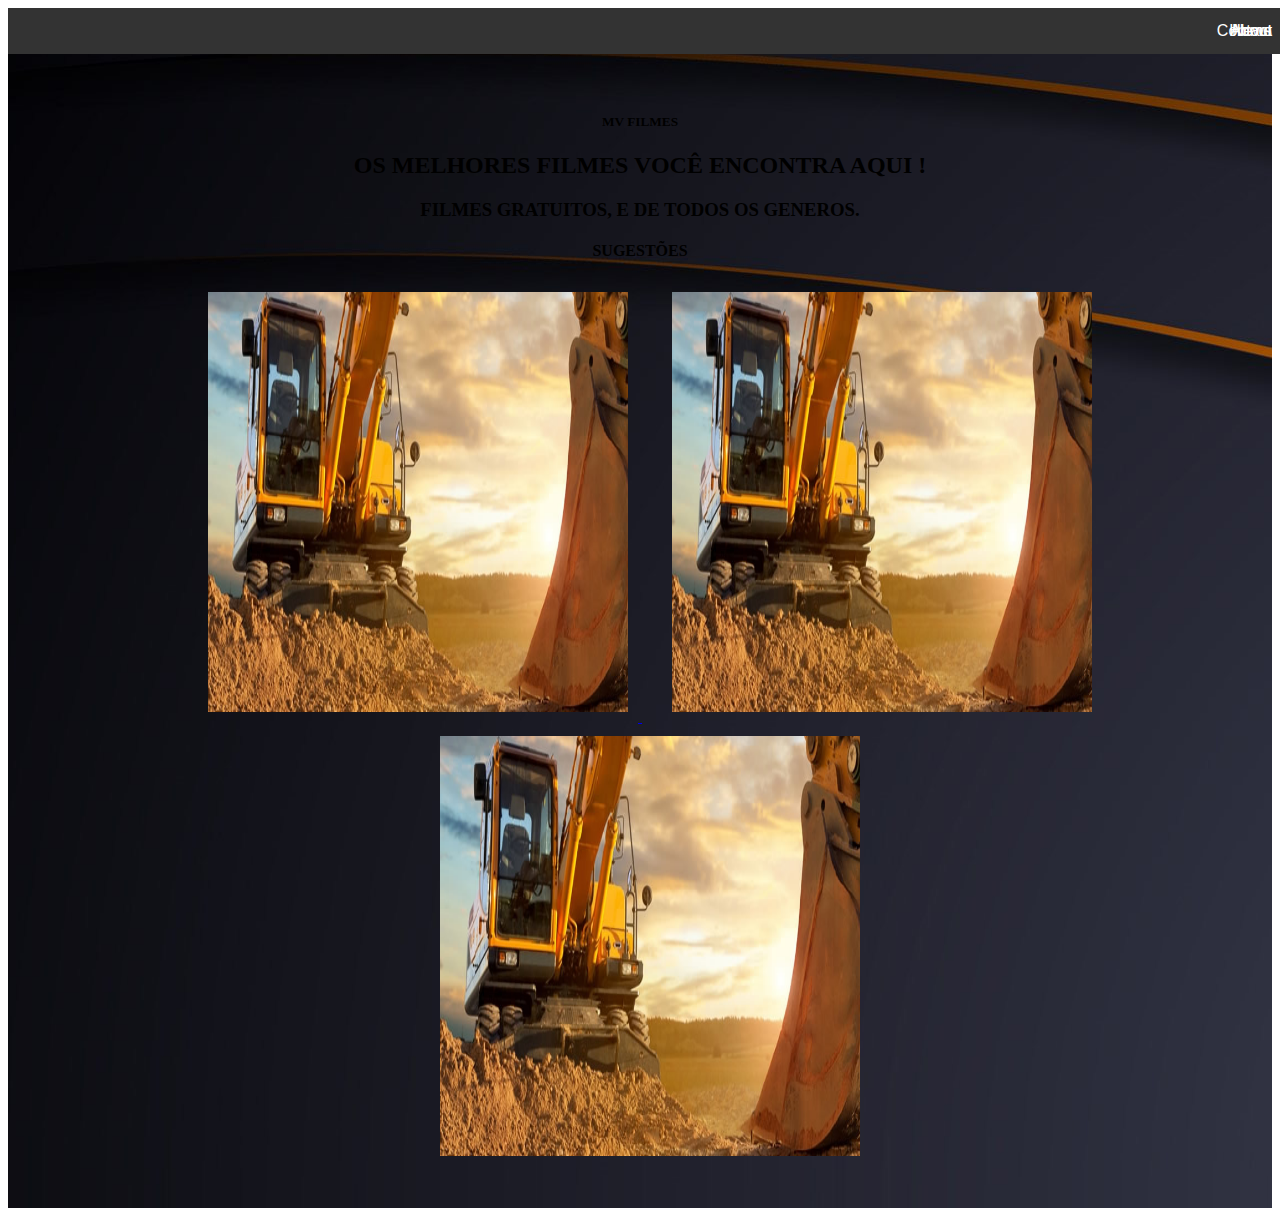
<file: matheus/TI 2016/site projeto/index.html>
<!DOCTYPE html>
<html>
<head>
<style>
ul {
    list-style-type: none;
    margin: 0;
    padding: 0;
    overflow: hidden;
    padding: 0em 0em 0em 80em;
    background-color: #333;
}

li {
    float: right;
}


li a {
    display: block;
    font-family:Trebuchet MS, sans-serif;
    color: white;
    text-align: center;
    padding: 14px 16px;
    text-decoration: none;
}

li a:hover {
    background-color: #111;
}

.banner {width: 100%; float: left; text-align: center; padding: 3% 0%; background: url(img/s.jpg) no-repeat fixed;}

#galeria img{
	width: 420px;
	height: 420px;
	padding: 10px;
	margin-left: 20px;
}
</style>
</head>
<body>
<div>
<ul>  
  <li><a class="active" href="#home">Home</a></li>
  <li><a href="#news">News</a></li>
  <li><a href="#contact">Contact</a></li>
  <li><a href="#about">About</a></li>
</ul>
</div>

<div class="banner">
            <h5> MV FILMES </h5>
            <h2> OS MELHORES FILMES VOCÊ ENCONTRA AQUI ! </h2>
            <h3>  FILMES GRATUITOS, E DE TODOS OS GENEROS.</h3>
            <h4> SUGESTÕES </h4>
            <div id="galeria">
                <a href="#"> <img src="img/banner.jpg" alt="teste"></img> </a>  
                <a href="#"> <img src="img/banner.jpg" alt="teste"></img> </a>
                <a href="#"> <img src="img/banner.jpg" alt="teste"></img> </a>

            </div>       
</div>


</body>
</html>
</file>
